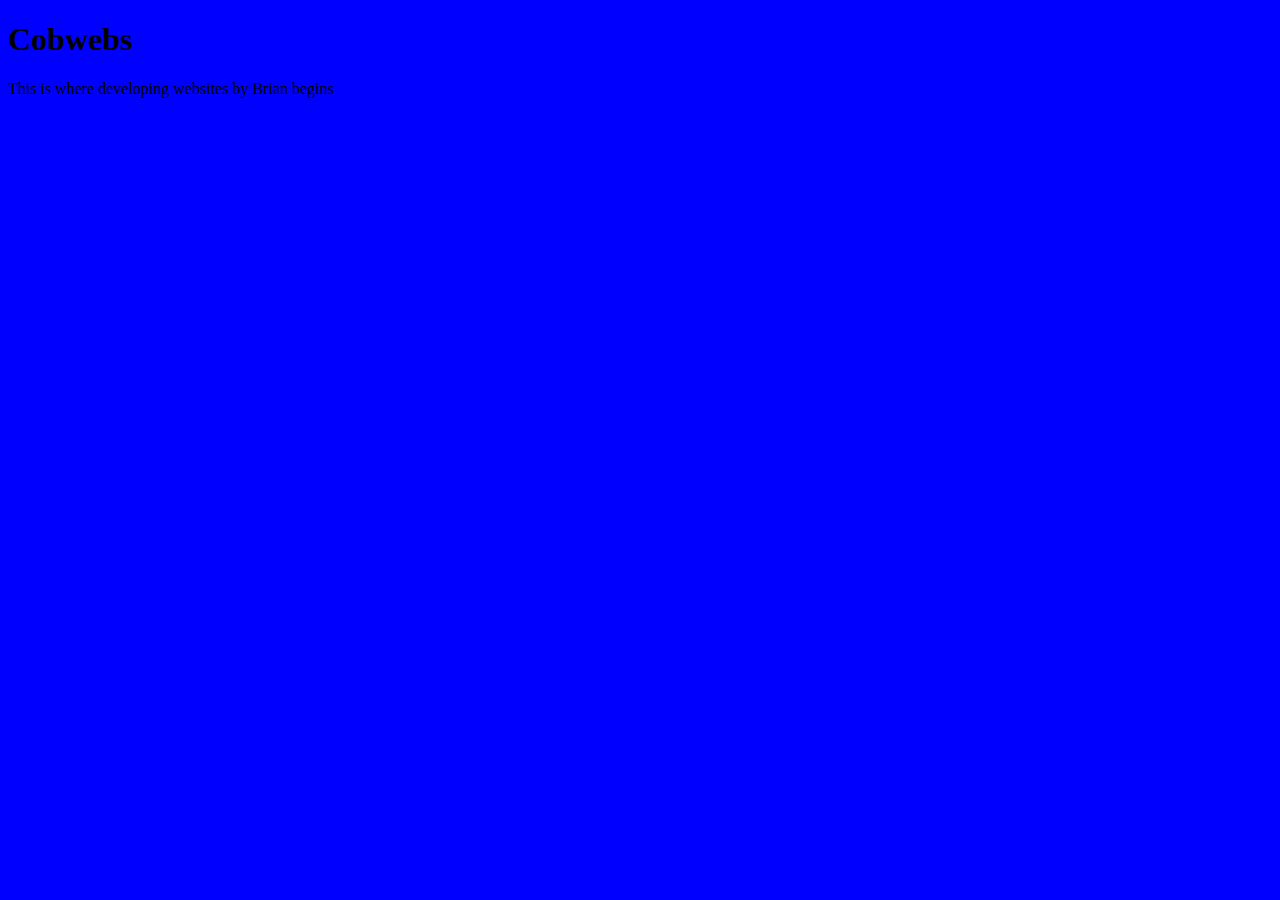
<file: unit_1/index.html>
<!DOCTYPE html>
<html>
<head>
	<link rel="stylesheet" type="text/css" href="css/style.css">
	<title>Web Design By Necessity</title>
</head>	
<body>
       	<h1>Cobwebs</h1>
       	<p>This is where developing websites by Brian begins</p>
</body>
</html>
</file>
<file: unit_1/css/style.css>
body {
	background-color: blue;
}

h1, p {
	color: black;
}
</file>
